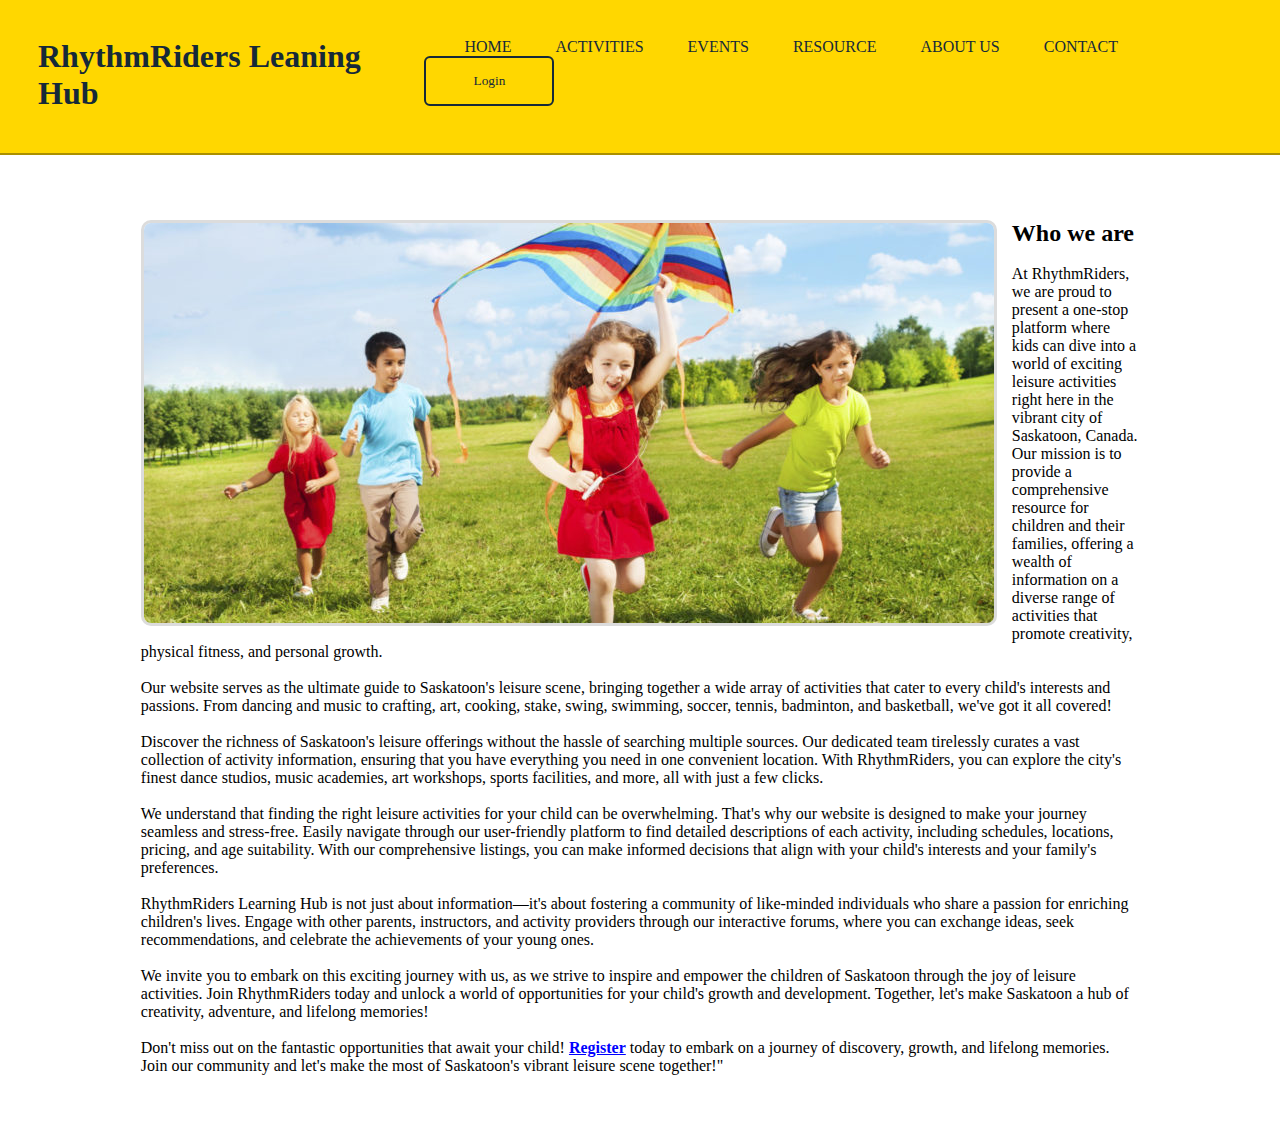
<file: about.html>
<!DOCTYPE html>
<html lang="en">
  <head>
    <meta charset="UTF-8" />
    <meta name="viewport" content="width=device-width, initial-scale=1.0" />
    <title>Document</title>
    <link rel="stylesheet" href="style.css" />
  </head>
  <body>
    <div class="containerHeader">
      <div class="nav-wrapper">
        <div class="left-side">
          <h2 class="navlogo">RhythmRiders Leaning Hub</h2>
        </div>
        <div class="rightside">
          <nav class="navcontainer">
            <a href="index.html">Home</a>
            <a href="Activities.html">Activities</a>
            <a href="Events.html">Events</a>
            <a href="Resource.html">Resource</a>
            <a href="about.html">About Us</a>
            <a href="contact.html">Contact</a>
            <button class="btnlogin-popup">Login</button>
          </nav>
        </div>
      </div>
    </div>

    <div class="container-about">
      <div class="profile-content-wrapper">
        <img src="Images/kids-summer.jpg" alt="" />
        <div class="about-testbox"></div>
        <h2>Who we are</h2>
        <br />
        <p>
          At RhythmRiders, we are proud to present a one-stop platform where
          kids can dive into a world of exciting leisure activities right here
          in the vibrant city of Saskatoon, Canada. Our mission is to provide a
          comprehensive resource for children and their families, offering a
          wealth of information on a diverse range of activities that promote
          creativity, physical fitness, and personal growth.
        </p>
        <br />
        <p>
          Our website serves as the ultimate guide to Saskatoon's leisure scene,
          bringing together a wide array of activities that cater to every
          child's interests and passions. From dancing and music to crafting,
          art, cooking, stake, swing, swimming, soccer, tennis, badminton, and
          basketball, we've got it all covered!
        </p>

        <br />
        <p>
          Discover the richness of Saskatoon's leisure offerings without the
          hassle of searching multiple sources. Our dedicated team tirelessly
          curates a vast collection of activity information, ensuring that you
          have everything you need in one convenient location. With
          RhythmRiders, you can explore the city's finest dance studios, music
          academies, art workshops, sports facilities, and more, all with just a
          few clicks.
        </p>
        <br />
        <p>
          We understand that finding the right leisure activities for your child
          can be overwhelming. That's why our website is designed to make your
          journey seamless and stress-free. Easily navigate through our
          user-friendly platform to find detailed descriptions of each activity,
          including schedules, locations, pricing, and age suitability. With our
          comprehensive listings, you can make informed decisions that align
          with your child's interests and your family's preferences.
        </p>

        <br />
        <p>
          RhythmRiders Learning Hub is not just about information—it's about
          fostering a community of like-minded individuals who share a passion
          for enriching children's lives. Engage with other parents,
          instructors, and activity providers through our interactive forums,
          where you can exchange ideas, seek recommendations, and celebrate the
          achievements of your young ones.
        </p>

        <br />
        <p>
          We invite you to embark on this exciting journey with us, as we strive
          to inspire and empower the children of Saskatoon through the joy of
          leisure activities. Join RhythmRiders today and unlock a world of
          opportunities for your child's growth and development. Together, let's
          make Saskatoon a hub of creativity, adventure, and lifelong memories!
        </p>

        <br />
        <p>
          Don't miss out on the fantastic opportunities that await your child!
          <a
            href="Register.html"
            style="text-decoration: underline; color: blue; font-weight: bold"
            hover="  background-color: red;"
            f
            active=" background-color: blue "
            target="_blank"
            >Register</a
          >
          today to embark on a journey of discovery, growth, and lifelong
          memories. Join our community and let's make the most of Saskatoon's
          vibrant leisure scene together!"
        </p>
      </div>
    </div>
  </body>
</html>
</file>
<file: style.css>
*{

    margin: 0; 
    padding: 0;
    box-sizing: border-box;
    font-family: 'Poppins',Verdana;
 }

 body.HomeBody{
 display: flex;
 justify-content: center;
 align-items: center;
 min-height: 100vh;
 background-size: cover;
 background-position: center;
 background: url('Images/web_tiles.jpg') no-repeat;
 background-size: contain;
 background-position-x: center;

 }

/* style start for contact  */

 
.containerHeader{

    background: gold;
    outline:thick ridge gold;
}

.nav-wrapper{
display: flex;
padding: 38px;
justify-content: space-between;

}

.left-side{
    display: flexS;

}


.container-body{
    display: flex;
    justify-content: center;
    align-items: center;
    min-height: 100vh;
    background-size: cover;  background: url('Images/web_tiles.jpg') no-repeat;
    background-position: center;
  
    background-size: contain;
    background-position-x: center;


}

/* style end for contact  */



 header{
 position: fixed;
 top: 0;
 left:0;
 width: 100%;
 padding: 20px 100px;
 display: flex;
 align-items: center;
 z-index: 99;
 margin-right: auto;
 
 }
 
 .navlogo{

 font-size: 2em;
 color:  #162938;
 user-select: none;
 margin-right: auto;

 font-family: 'Zeyada', cursive;
 
 }
 .navcontainer a
 {
 position: relative;
 font-weight: 1.1em;
 color: #162938;
 text-decoration: none;
 font-weight: 500;
 margin-left:40px ;
 text-transform: uppercase;
 
 
 }
 
 .navcontainer a::after{
     content: '';
     position: absolute;
     left: 0;
     bottom: -6px;
     
     width: 100%;
     height: 3px;
     background:  #162938;
     border-radius: 5px;
     transform-origin: right;
     transform: scaleX(0);
     transition: transform .5s;
 
 
 }
 .navcontainer a:hover::after{
 
     transform: scaleX(1);
     transform-origin: left;
 }
 
 .navcontainer .btnlogin-popup
 {
     width: 130px;
     height: 50px;
     background: transparent;
     border: 2px solid  #162938;
     outline: none;
     border-radius: 6px;
     cursor: pointer;
     color:  #162938;
     font-weight: 500;
     transition: .5s;
 }
 
 .navcontainer .btnlogin-popup:hover{
 
 background: #fff;
 color: #162938;
 }
 
 .wrapper{

    position: absolute;
    top:150px; 
    left:35%; 

    width: 400px;
    height: 440px;
    background: transparent;
    border: 2px solid rgba(0, 0, 0, 0.826);
    border-radius: 20px;
    backdrop-filter: blur(20px);
    box-shadow:0 0 30px rega(0,0,0,.5);
    display: flex;
    justify-content: top;
    align-items: top;
    overflow: hidden; 
    transform: scale(0);
    transition:height .2s ease;


 
 }
 
 .wrapper.active-popup{
     transform: scale(1);
 
 }
 
 
 
 .wrapper.active{
 
 height: 520px;
 
 }
 .wrapper .form-box{
 
     width: 100%;
     padding: 40px;
 }
 
 
 .wrapper .form-box.Login{
 
     transition: transfrom .18s ease;
     transform: translateX(0);
 }
 
 .wrapper.active .form-box.Login{
     transition: none;
     transform: translateX(-400px);
 
 }
 
 .wrapper .form-box.Register{
 
     position: absolute;
     transition: none;
     transform: translateX(400px);
 }
 
 
 .wrapper.active .form-box.Register{
 
  
     transition: transfrom .18s ease;
     transform: translateX(0);
 
 }
 

 .wrapper .icon-close{
 
 position: absolute;
 top: 0;
 right: 0;
 width: 45px;
 height: 45px;
 background: #162938;
 font-size: 2em;
 color: #fff;
 display: flex;
 justify-content: center;
 align-items: center;
 border-bottom-left-radius: 20px;
 cursor: pointer;
 z-index: 1;
 
 }
 .form-box h2{
 
     font-size: 2em;
     color: #162938;
     text-align: center;
 }
 .input-box{
 
     position: relative;
     width: 100%;
     height: 50px;
     border-bottom: 2px solid #162938;
     margin: 30px 0;
 }
 
 .input-box label{
 
     position: absolute;
     top:50%;
     left:5px;
     transform: translateY(-50%);
     font-size: 1em;
     color: #162938;
     font-weight: 500;
     pointer-events: none;
     transition: .5s;
 }
 
 .input-box  input:focus~label,
 .input-box  input:valid~label{
 
     top: -5px;
 }
 
 .input-box input{
 
     width: 100%;
     height: 100%;
     background: transparent;
     border: none;
     outline: none;
     font-size: 1em;
     color: #162938;
     font-weight: 600;
     padding: 0 35px 0 5px;
 }
 
 
 .input-box .icon{
 
     position: absolute;
     right: 8px;
     font-size: 1.2 em;
     color: #162938;
     line-height: 57px;
 }
 
 .remember-forget{
 
     font-size: .9em;
     color: #162938;
     font-weight: 500;
     margin:-15px 0 15px;
     display: flex;
     justify-content: space-between;
 }
 
 .remember-forget label input{
 accent-color: #162938;
 margin-right: 3px;
 
 
 }
 
 .remember-forget a{
 
 text-decoration: underline;
 
 }
 
 .btn{
 width: 100%;
 height: 45px;
 background: #162938;
 border: none;
 outline: none;
 border-radius: 6px;
 cursor: pointer;
 font-size: 1em;
 color: #fff;
 font-weight: 500;
 
 
 }
 
 .login-register{
     font-size: .9em;
     color: #162938;
     text-align: center;
     font-weight: 500;
     margin:25px 0 10px;
 
 
 }
 
 .login-register p a{
 color: #162938;
 text-decoration: none;
 font-weight: 600;
 
 
 }
 
 
 .login-register p a:hover{
 
     text-decoration:underline;
 }



/*
 .container-about{



    width: 1075px;
    height: 150px;

    margin-left: 100px;
    margin-right: 100px;
    border-top: 4px solid  goldenrod;
    border: 2px solid red;
    border-bottom-left-radius: 12px;
    

     border-bottom-right-radius: 12px;


    
    max-width: 100%;
    max-height: 100%;
    background: url('Images/kids-summer.jpg') no-repeat;
    background-size: cover;
 

   
 }

 .container-about-Image{

    width: 100%;
    height: 100%;

    background: url('Images/Pre-School-Class.jpg') no-repeat;

    object-fit: cover;
    background-size: cover;
    background-position-x: center;


        margin-left: 100px;
    margin-right: 100px;
    margin-top: 20px;
    border: 2px solid goldenrod;
    border-radius: 8px;
    padding: 25px 50px 75px 100px;
    background-color: powderblue;
  

 }*/
 
 .container-about{
    box-sizing: border-box;
    font-family: Papyrus ;
    display: flex;
    align-items: center;
    min-height: 100vh;
    background:#fff;

 }
img{

    max-width: 100%;
    float: left;
    border:3px solid gainsboro;
    border-radius: 10px;
    margin-right: 15px;


}
.profile-content-wrapper {
margin :70px auto;
width: 78%;


}

.about-testbox h2{

    color: #fff;
    font-size:42px ;
}

.about-testbox p{

    font-size: 16px;
    
}

 /* start for footer container*/
 footer {
    border-top: 4px solid rgb(240, 220, 2);
    border-bottom: 50px solid #09c;
    padding-top: 30px;
    padding-bottom: 5px;
}
</file>
